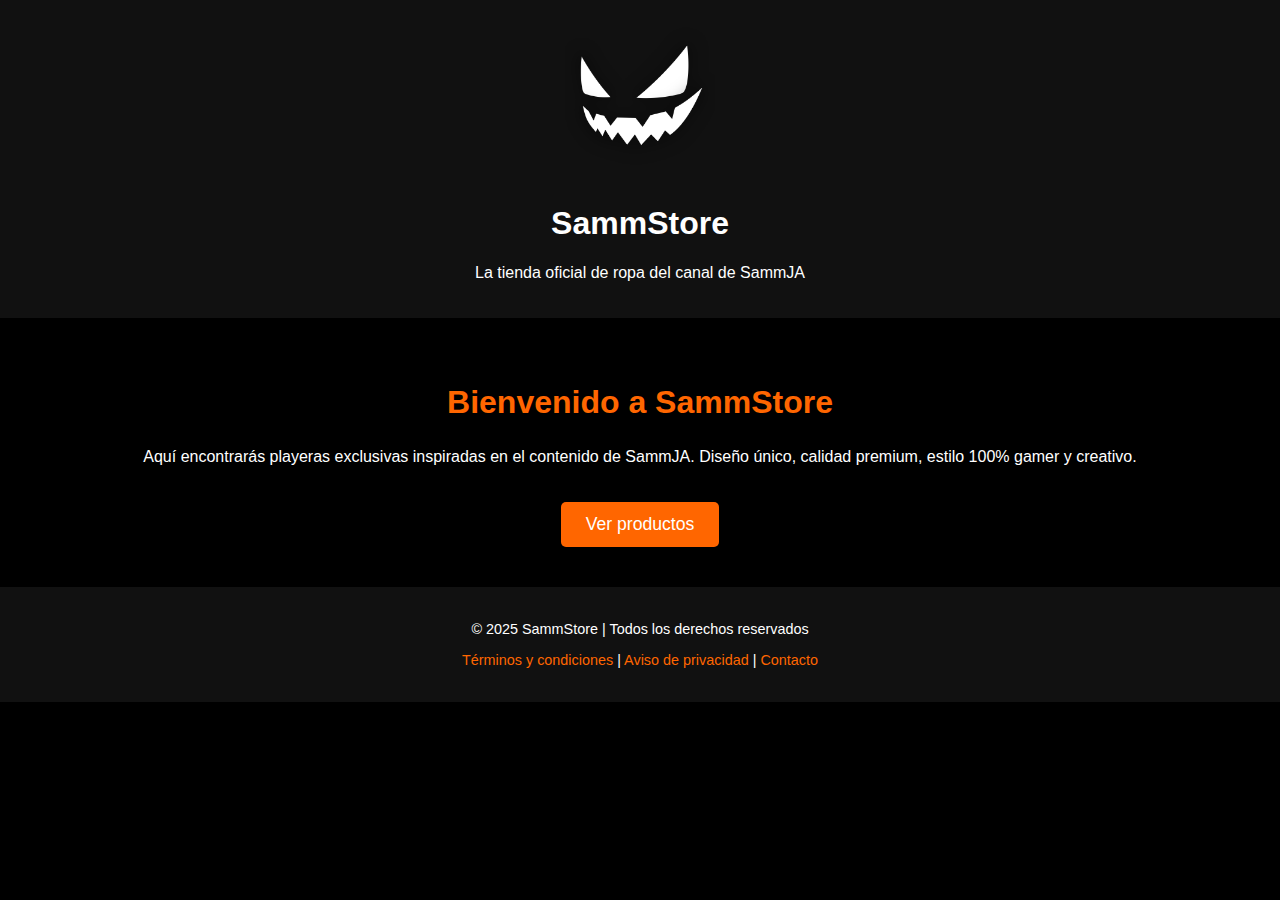
<file: index.html>
<!DOCTYPE html>
<html lang="es">
<head>
  <meta charset="UTF-8">
  <title>SammStore | Ropa Oficial de SammJA</title>
  <meta name="viewport" content="width=device-width, initial-scale=1.0">
  <link rel="stylesheet" href="style.css">
</head>
<body>

  <header class="encabezado">
    <img src="imagenes/logo.png" alt="SammStore Logo" class="logo">
    <h1>SammStore</h1>
    <p>La tienda oficial de ropa del canal de SammJA</p>
  </header>

  <section class="intro">
    <h2>Bienvenido a SammStore</h2>
    <p>Aquí encontrarás playeras exclusivas inspiradas en el contenido de SammJA. Diseño único, calidad premium, estilo 100% gamer y creativo.</p>
    <a href="productos.html" class="boton">Ver productos</a>
  </section>

  <footer class="pie">
    <p>&copy; 2025 SammStore | Todos los derechos reservados</p>
    <p><a href="terminos.html">Términos y condiciones</a> | <a href="privacidad.html">Aviso de privacidad</a> | <a href="contacto.html">Contacto</a> </p>
  </footer>

</body>
</html>
</file>
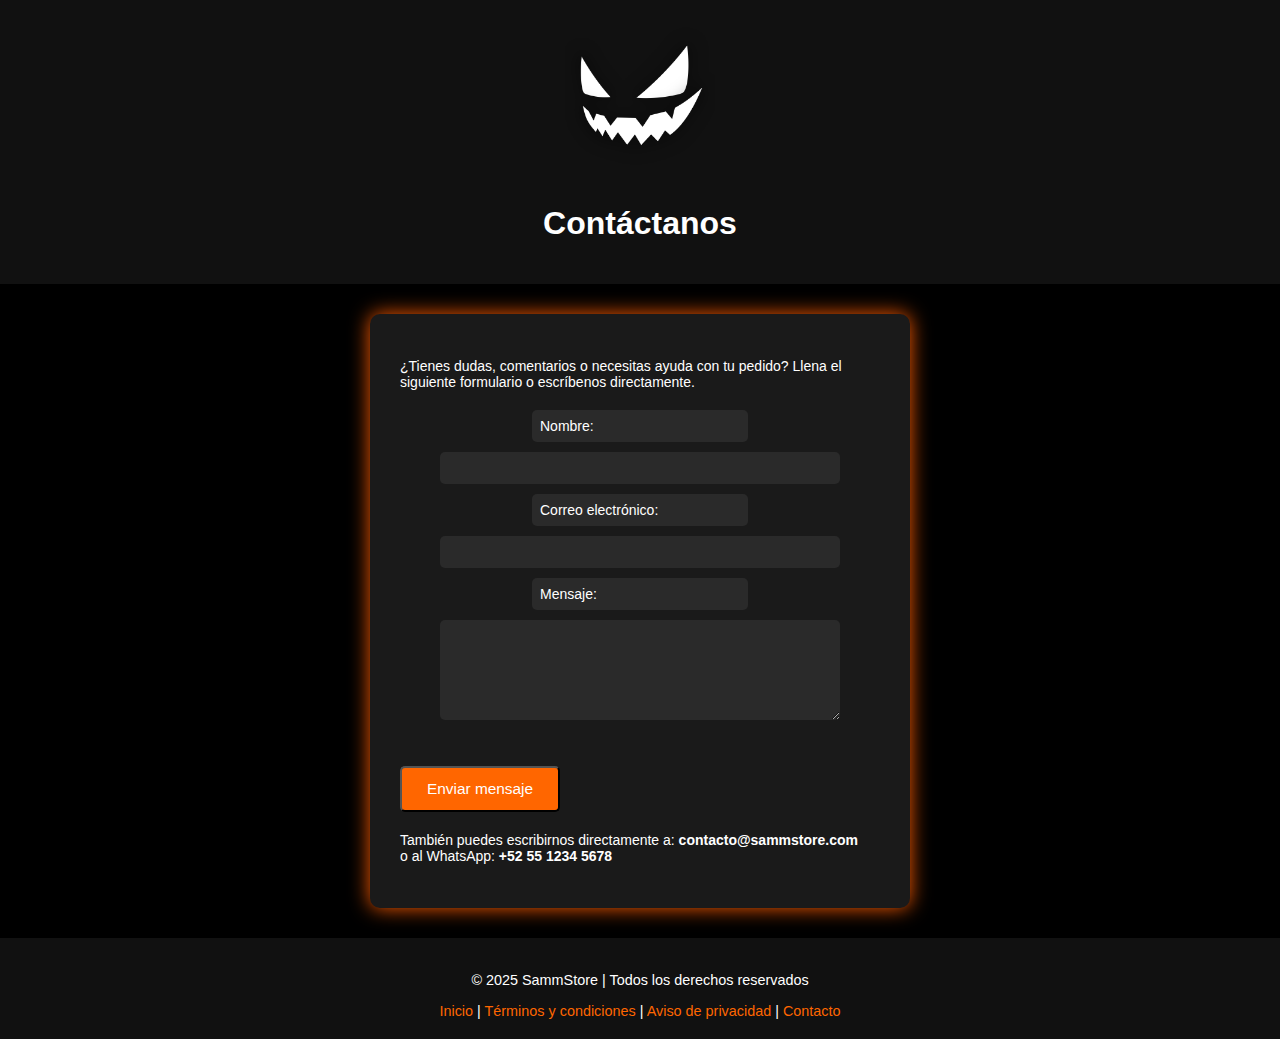
<file: contacto.html>
<!DOCTYPE html>
<html lang="es">
<head>
  <meta charset="UTF-8">
  <meta name="viewport" content="width=device-width, initial-scale=1.0">
  <title>Contacto | SammStore</title>
  <link rel="stylesheet" href="style.css">
</head>
<body>

  <!-- Encabezado -->
  <header class="encabezado">
    <img src="imagenes/logo.png" alt="Logo SammStore" class="logo">
    <h1>Contáctanos</h1>
  </header>

  <!-- Contenido principal -->
  <div class="product-card">
    <div class="description" style="text-align: left; max-width: 600px; margin: 0 auto;">

      <p>¿Tienes dudas, comentarios o necesitas ayuda con tu pedido? Llena el siguiente formulario o escríbenos directamente.</p>

      <form action="mailto:contacto@sammstore.com" method="post" enctype="text/plain">
        <label for="nombre">Nombre:</label>
        <input type="text" id="nombre" name="nombre" required>

        <label for="correo">Correo electrónico:</label>
        <input type="email" id="correo" name="correo" required>

        <label for="mensaje">Mensaje:</label>
        <textarea id="mensaje" name="mensaje" rows="5" required></textarea>

        <br>
        <button type="submit" class="boton">Enviar mensaje</button>
      </form>

      <p style="margin-top: 20px;">
        También puedes escribirnos directamente a: <strong>contacto@sammstore.com</strong><br>
        o al WhatsApp: <strong>+52 55 1234 5678</strong>
      </p>
    </div>
  </div>

  <!-- Pie de página -->
  <footer class="pie">
    <p>© 2025 SammStore | Todos los derechos reservados</p>
    <a href="index.html">Inicio</a> |
    <a href="terminos.html">Términos y condiciones</a> |
    <a href="privacidad.html">Aviso de privacidad</a> |
     <a href="contacto.html">Contacto</a> 
  </footer>

</body>
</html>
</file>
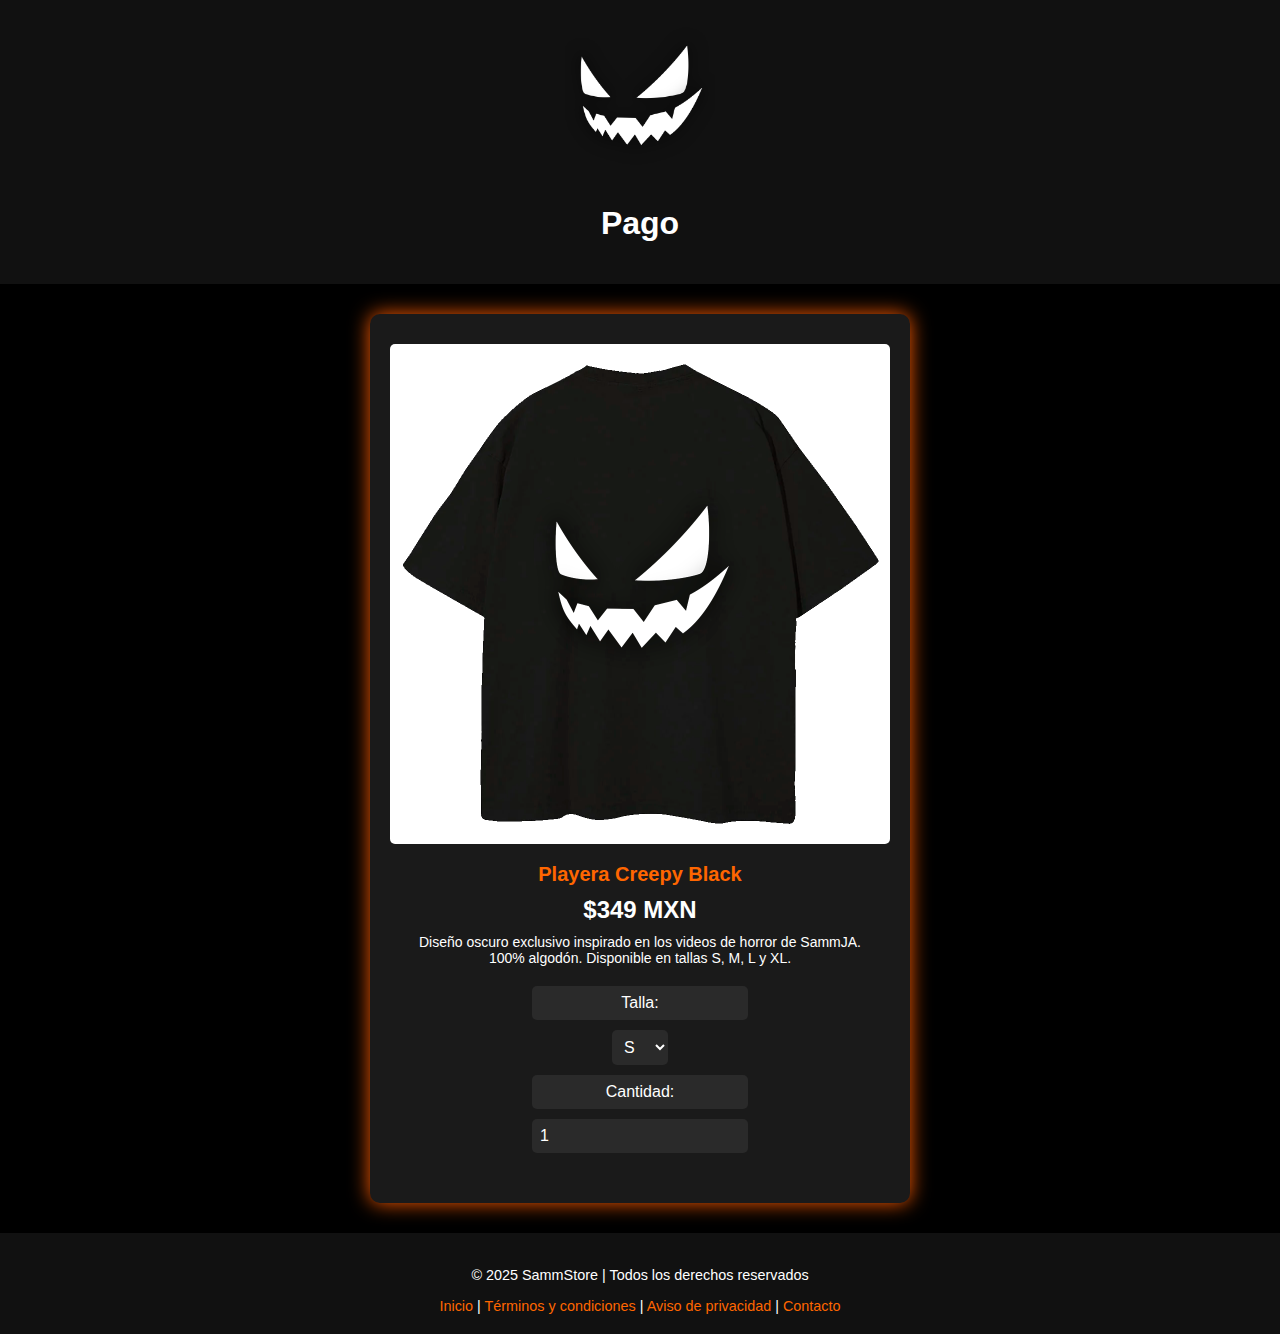
<file: playera1.html>
<!DOCTYPE html>
<html lang="es">
<head>
  <meta charset="UTF-8">
  <meta name="viewport" content="width=device-width, initial-scale=1.0">
  <title>Pago | SammStore</title>
  <link rel="stylesheet" href="style.css">
  <script src="https://www.paypal.com/sdk/js?client-id=ASFw1ZiI_s7ErUKQkZEIxlknn7l67kWdesVY6sjxLCLoS458PvVMQjGBOHCi4tVu02kOqxykUxIgoCeY&currency=MXN"></script>
</head>
<body>

  <!-- Encabezado con logo -->
  <header class="encabezado">
    <img src="imagenes/logo.png" alt="Logo SammStore" class="logo">
    <h1>Pago</h1>
  </header>

  <!-- Contenedor del producto -->
  <div class="product-card">
    <img src="imagenes/CreepyBlack.png" alt="Playera Oscura">
    <div class="product-title">Playera Creepy Black</div>
    <div class="price">$349 MXN</div>
    <div class="description">
      Diseño oscuro exclusivo inspirado en los videos de horror de SammJA. <br>
      100% algodón. Disponible en tallas S, M, L y XL.
    </div>

    <!-- Selección de talla -->
    <label for="talla">Talla:</label>
    <select id="talla" name="talla">
      <option value="S">S</option>
      <option value="M">M</option>
      <option value="L">L</option>
      <option value="XL">XL</option>
    </select>

    <!-- Selección de cantidad -->
    <label for="cantidad">Cantidad:</label>
    <input type="number" id="cantidad" name="cantidad" value="1" min="1">

    <!-- Botón de PayPal -->
    <div class="paypal-container">
      <div id="paypal-button-container"></div>
    </div>
  </div>
  <!-- Pie de página -->
  <footer class="pie">
    <p>© 2025 SammStore | Todos los derechos reservados</p>
    <a href="index.html">Inicio</a> |
    <a href="terminos.html">Términos y condiciones</a> |
    <a href="privacidad.html">Aviso de privacidad</a> |
     <a href="contacto.html">Contacto</a> 
  </footer>

  <!-- Script de PayPal -->
  <script>
    paypal.Buttons({
      createOrder: function(data, actions) {
        const cantidad = parseInt(document.getElementById('cantidad').value);
        const total = 349 * cantidad;
        return actions.order.create({
          purchase_units: [{
            amount: {
              value: total.toFixed(2)
            }
          }]
        });
      },
      onApprove: function(data, actions) {
        return actions.order.capture().then(function(details) {
          alert('Gracias por tu compra, ' + details.payer.name.given_name + '!');
        });
      }
    }).render('#paypal-button-container');
  </script>
</body>
</html>
</file>
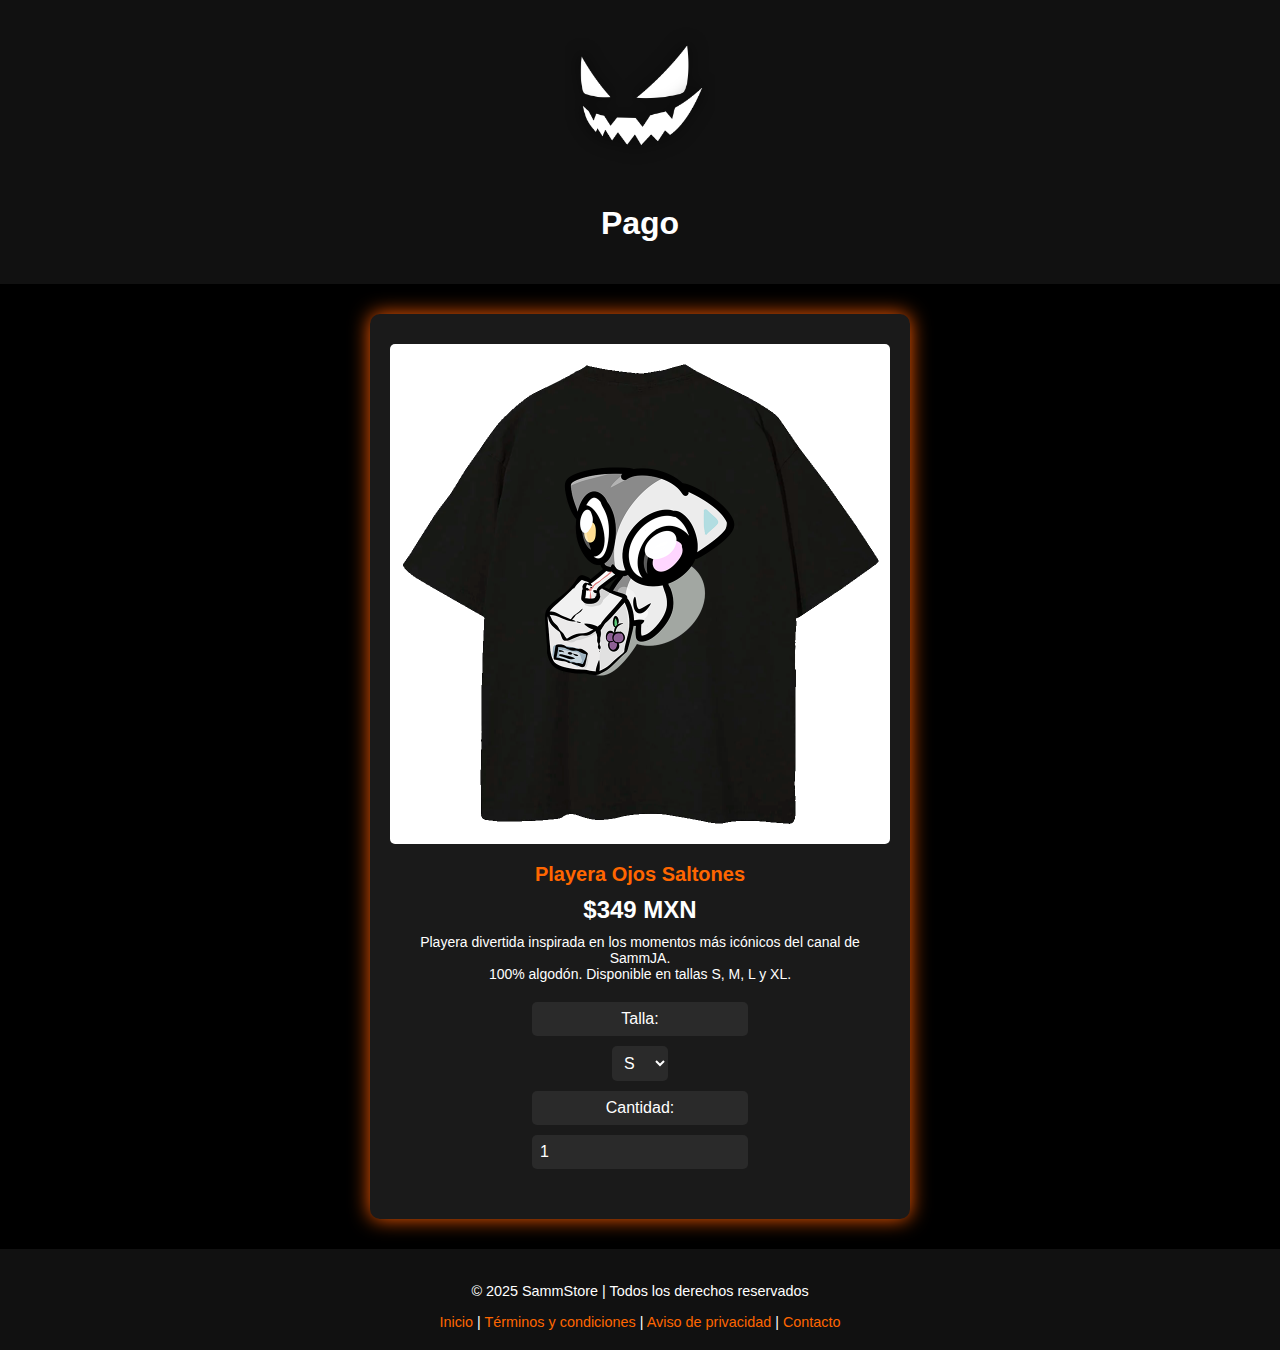
<file: playera2.html>
<!DOCTYPE html>
<html lang="es">
<head>
  <meta charset="UTF-8">
  <meta name="viewport" content="width=device-width, initial-scale=1.0">
  <title>Pago | SammStore</title>
  <link rel="stylesheet" href="style.css">
  <script src="https://www.paypal.com/sdk/js?client-id=ASFw1ZiI_s7ErUKQkZEIxlknn7l67kWdesVY6sjxLCLoS458PvVMQjGBOHCi4tVu02kOqxykUxIgoCeY&currency=MXN"></script>
</head>
<body>

  <!-- Encabezado con logo -->
  <header class="encabezado">
    <img src="imagenes/logo.png" alt="Logo SammStore" class="logo">
    <h1>Pago</h1>
  </header>

  <!-- Contenedor del producto -->
  <div class="product-card">
    <img src="imagenes/OjosSaltones.png" alt="Playera Ojos Saltones">
    <div class="product-title">Playera Ojos Saltones</div>
    <div class="price">$349 MXN</div>
    <div class="description">
      Playera divertida inspirada en los momentos más icónicos del canal de SammJA. <br>
      100% algodón. Disponible en tallas S, M, L y XL.
    </div>

    <!-- Selección de talla -->
    <label for="talla">Talla:</label>
    <select id="talla" name="talla">
      <option value="S">S</option>
      <option value="M">M</option>
      <option value="L">L</option>
      <option value="XL">XL</option>
    </select>

    <!-- Selección de cantidad -->
    <label for="cantidad">Cantidad:</label>
    <input type="number" id="cantidad" name="cantidad" value="1" min="1">

    <!-- Botón de PayPal -->
    <div class="paypal-container">
      <div id="paypal-button-container"></div>
    </div>
  </div>

  <!-- Pie de página -->
  <footer class="pie">
    <p>© 2025 SammStore | Todos los derechos reservados</p>
    <a href="index.html">Inicio</a> |
    <a href="terminos.html">Términos y condiciones</a> |
    <a href="privacidad.html">Aviso de privacidad</a> |
     <a href="contacto.html">Contacto</a> 
  </footer>

  <!-- Script de PayPal -->
  <script>
    paypal.Buttons({
      createOrder: function(data, actions) {
        const cantidad = parseInt(document.getElementById('cantidad').value);
        const total = 349 * cantidad;
        return actions.order.create({
          purchase_units: [{
            amount: {
              value: total.toFixed(2)
            }
          }]
        });
      },
      onApprove: function(data, actions) {
        return actions.order.capture().then(function(details) {
          alert('Gracias por tu compra, ' + details.payer.name.given_name + '!');
        });
      }
    }).render('#paypal-button-container');
  </script>
</body>
</html>
</file>
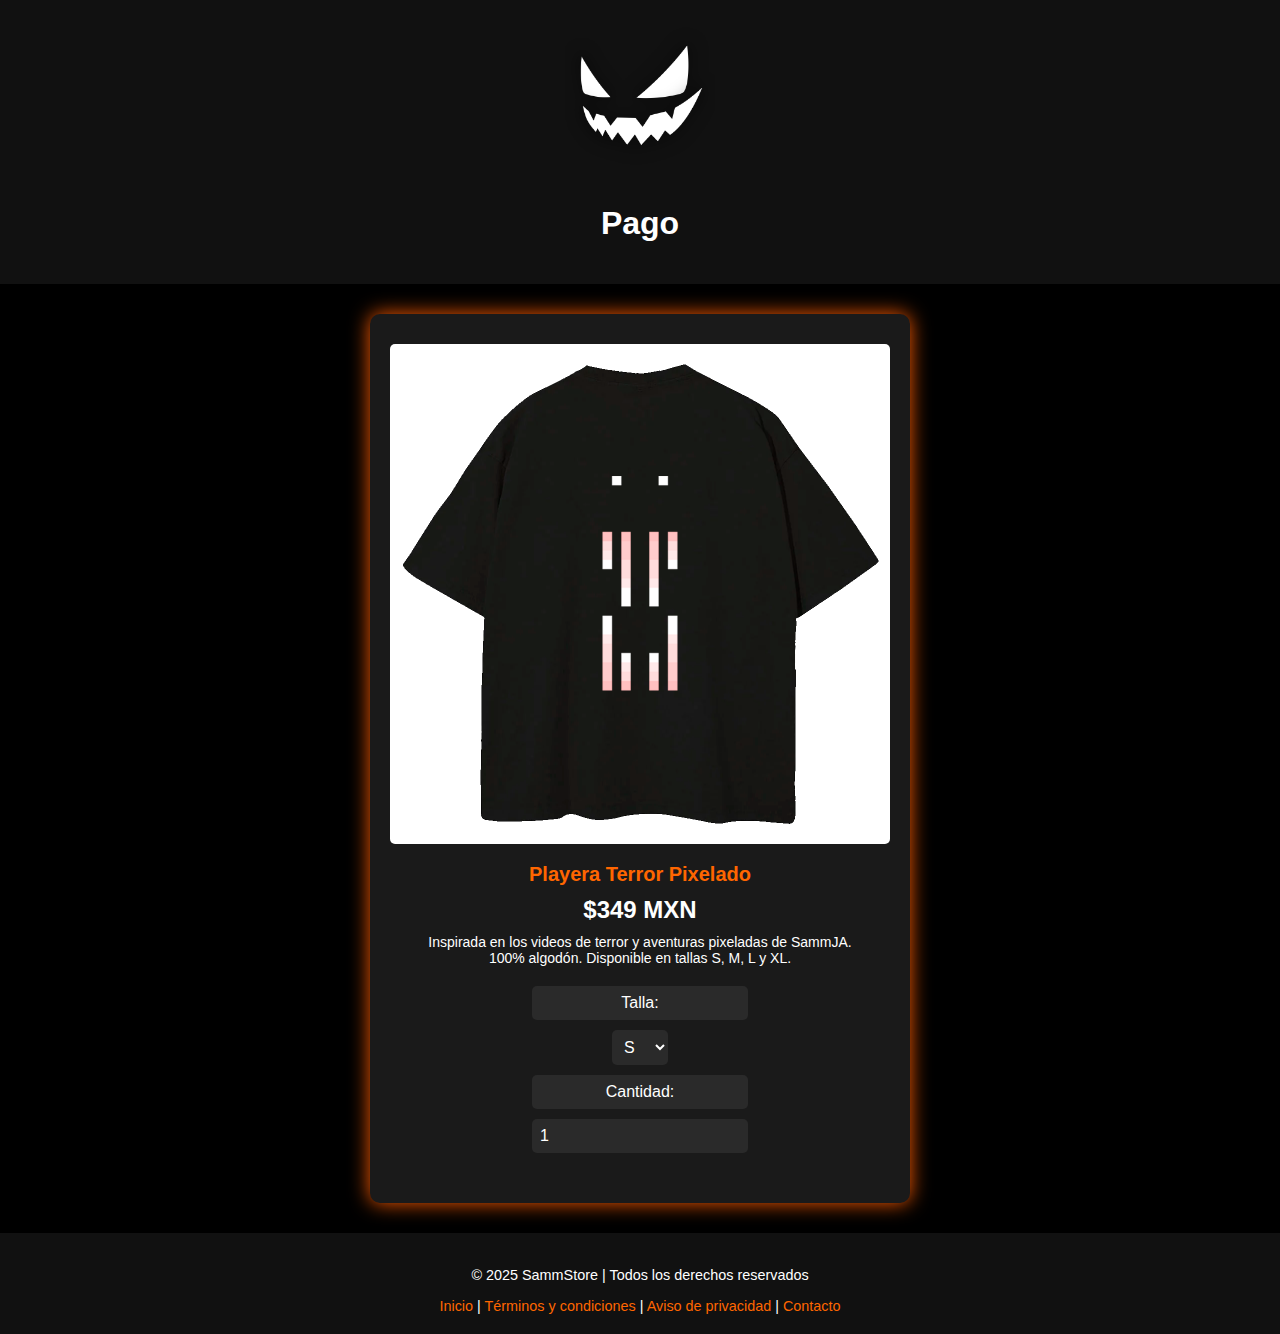
<file: playera3.html>
<!DOCTYPE html>
<html lang="es">
<head>
  <meta charset="UTF-8">
  <meta name="viewport" content="width=device-width, initial-scale=1.0">
  <title>Pago | SammStore</title>
  <link rel="stylesheet" href="style.css">
  <script src="https://www.paypal.com/sdk/js?client-id=ASFw1ZiI_s7ErUKQkZEIxlknn7l67kWdesVY6sjxLCLoS458PvVMQjGBOHCi4tVu02kOqxykUxIgoCeY&currency=MXN"></script>
</head>
<body>

  <!-- Encabezado con logo -->
  <header class="encabezado">
    <img src="imagenes/logo.png" alt="Logo SammStore" class="logo">
    <h1>Pago</h1>
  </header>

  <!-- Contenedor del producto -->
  <div class="product-card">
    <img src="imagenes/TerrorPixeleado.png" alt="Playera Terror Pixelado">
    <div class="product-title">Playera Terror Pixelado</div>
    <div class="price">$349 MXN</div>
    <div class="description">
      Inspirada en los videos de terror y aventuras pixeladas de SammJA. <br>
      100% algodón. Disponible en tallas S, M, L y XL.
    </div>

    <!-- Selección de talla -->
    <label for="talla">Talla:</label>
    <select id="talla" name="talla">
      <option value="S">S</option>
      <option value="M">M</option>
      <option value="L">L</option>
      <option value="XL">XL</option>
    </select>

    <!-- Selección de cantidad -->
    <label for="cantidad">Cantidad:</label>
    <input type="number" id="cantidad" name="cantidad" value="1" min="1">

    <!-- Botón de PayPal -->
    <div class="paypal-container">
      <div id="paypal-button-container"></div>
    </div>
  </div>

  <!-- Pie de página -->
  <footer class="pie">
    <p>© 2025 SammStore | Todos los derechos reservados</p>
    <a href="index.html">Inicio</a> |
    <a href="terminos.html">Términos y condiciones</a> |
    <a href="privacidad.html">Aviso de privacidad</a> |
     <a href="contacto.html">Contacto</a> 
  </footer>

  <!-- Script de PayPal -->
  <script>
    paypal.Buttons({
      createOrder: function(data, actions) {
        const cantidad = parseInt(document.getElementById('cantidad').value);
        const total = 349 * cantidad;
        return actions.order.create({
          purchase_units: [{
            amount: {
              value: total.toFixed(2)
            }
          }]
        });
      },
      onApprove: function(data, actions) {
        return actions.order.capture().then(function(details) {
          alert('Gracias por tu compra, ' + details.payer.name.given_name + '!');
        });
      }
    }).render('#paypal-button-container');
  </script>
</body>
</html>
</file>
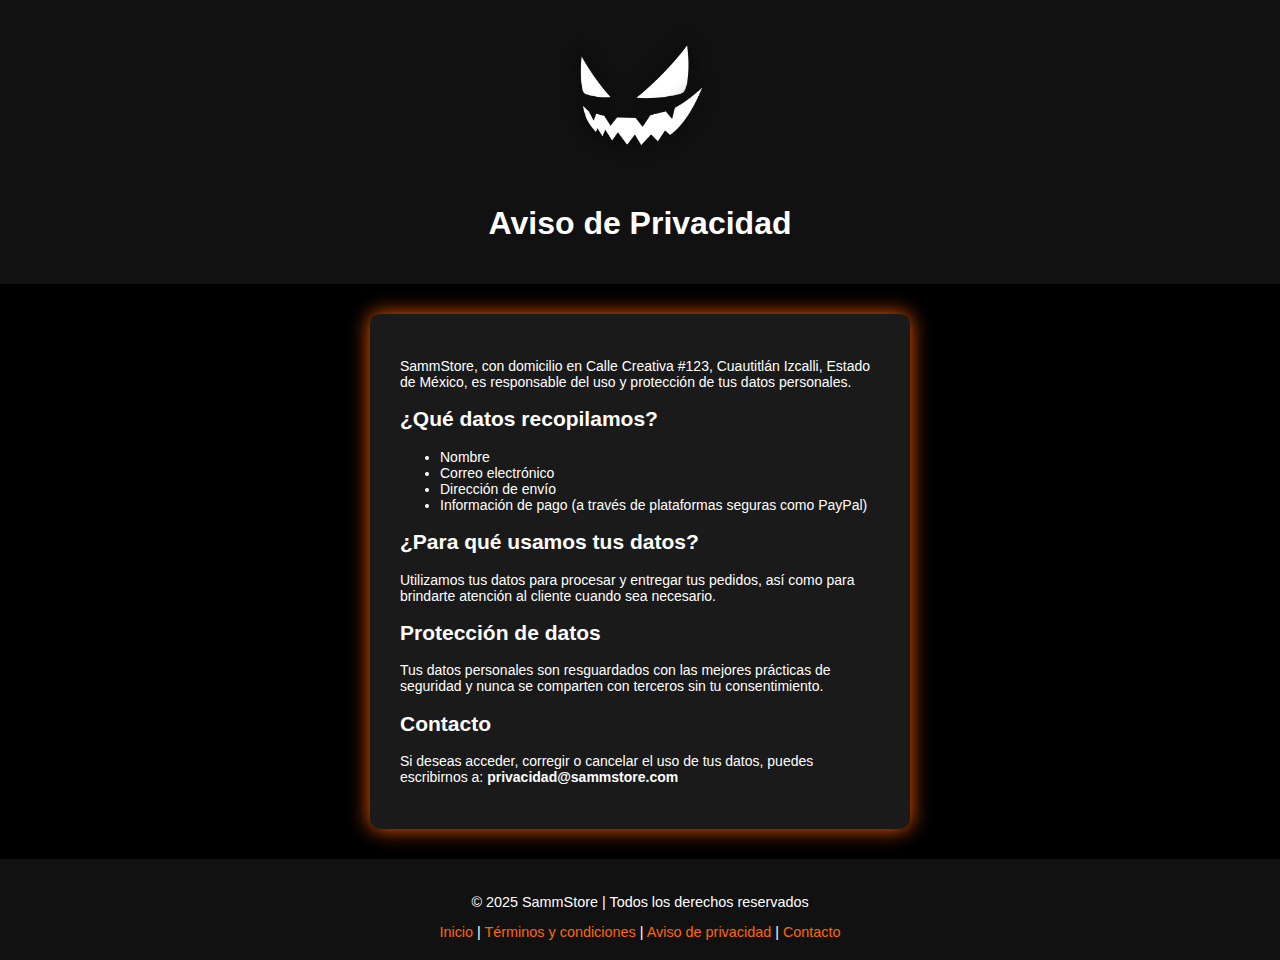
<file: privacidad.html>
<!DOCTYPE html>
<html lang="es">
<head>
  <meta charset="UTF-8">
  <meta name="viewport" content="width=device-width, initial-scale=1.0">
  <title>Aviso de Privacidad | SammStore</title>
  <link rel="stylesheet" href="style.css">
</head>
<body>

  <!-- Encabezado -->
  <header class="encabezado">
    <img src="imagenes/logo.png" alt="Logo SammStore" class="logo">
    <h1>Aviso de Privacidad</h1>
  </header>

  <!-- Contenido principal -->
  <div class="product-card">
    <div class="description" style="text-align: left; max-width: 600px; margin: 0 auto;">
      <p>
        SammStore, con domicilio en Calle Creativa #123, Cuautitlán Izcalli, Estado de México, es responsable del uso y protección de tus datos personales.
      </p>

      <h2>¿Qué datos recopilamos?</h2>
      <ul>
        <li>Nombre</li>
        <li>Correo electrónico</li>
        <li>Dirección de envío</li>
        <li>Información de pago (a través de plataformas seguras como PayPal)</li>
      </ul>

      <h2>¿Para qué usamos tus datos?</h2>
      <p>Utilizamos tus datos para procesar y entregar tus pedidos, así como para brindarte atención al cliente cuando sea necesario.</p>

      <h2>Protección de datos</h2>
      <p>Tus datos personales son resguardados con las mejores prácticas de seguridad y nunca se comparten con terceros sin tu consentimiento.</p>

      <h2>Contacto</h2>
      <p>Si deseas acceder, corregir o cancelar el uso de tus datos, puedes escribirnos a: <strong>privacidad@sammstore.com</strong></p>
    </div>
  </div>

  <!-- Pie de página -->
  <footer class="pie">
    <p>© 2025 SammStore | Todos los derechos reservados</p>
    <a href="index.html">Inicio</a> |
    <a href="terminos.html">Términos y condiciones</a> |
    <a href="privacidad.html">Aviso de privacidad</a> |
     <a href="contacto.html">Contacto</a> 
  </footer>

</body>
</html>
</file>
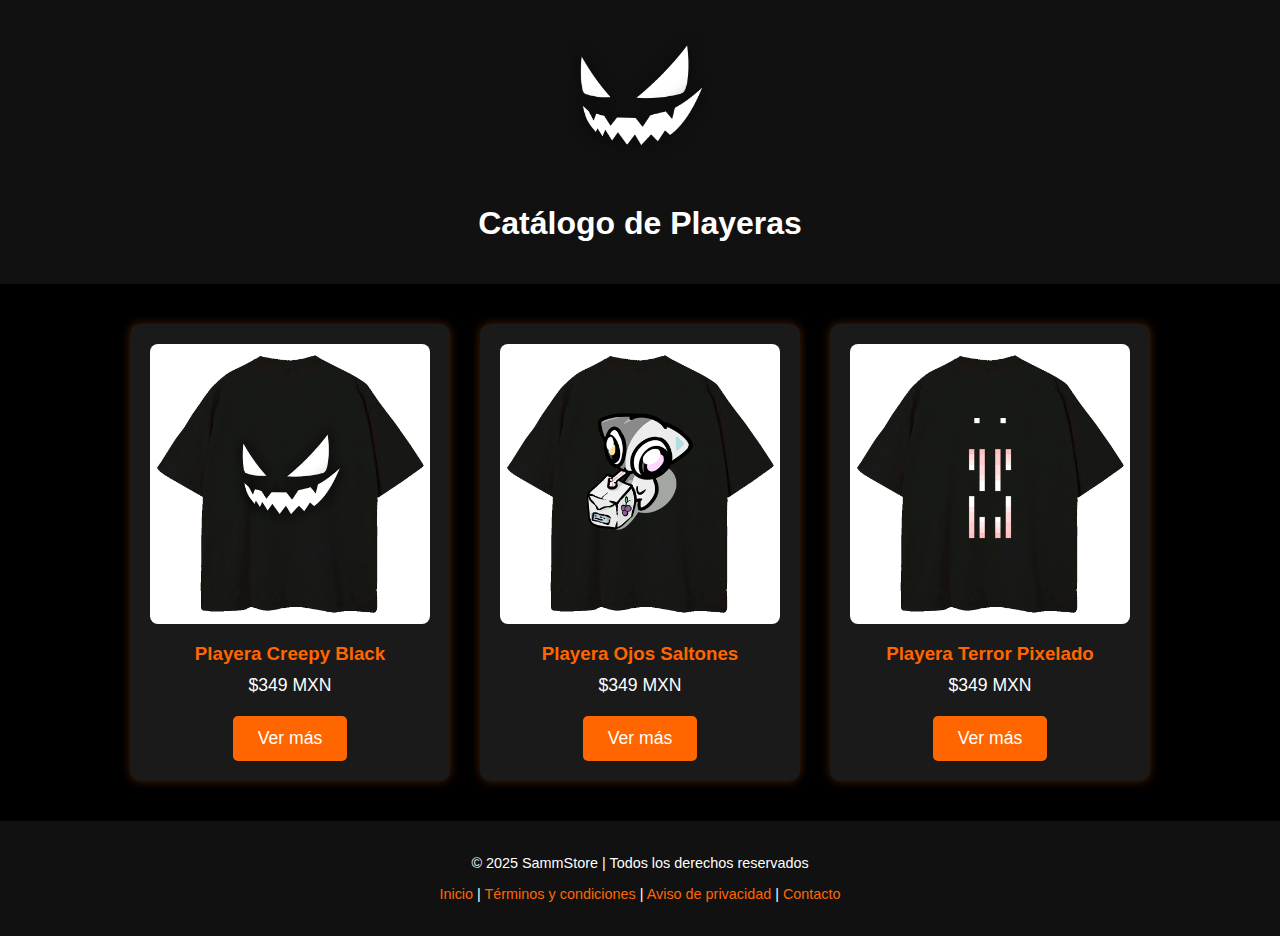
<file: productos.html>
<!DOCTYPE html>
<html lang="es">
<head>
  <meta charset="UTF-8">
  <title>Catálogo | SammStore</title>
  <meta name="viewport" content="width=device-width, initial-scale=1.0">
  <link rel="stylesheet" href="style.css">
</head>
<body>

  <header class="encabezado">
    <img src="imagenes/logo.png" alt="SammStore Logo" class="logo">
    <h1>Catálogo de Playeras</h1>
  </header>

  <section class="catalogo">
    <div class="producto">
      <img src="imagenes/CreepyBlack.png" alt="Playera Creepy Black">
      <h3>Playera Creepy Black</h3>
      <p>$349 MXN</p>
      <a href="playera1.html" class="boton">Ver más</a>
    </div>

    <div class="producto">
      <img src="imagenes/OjosSaltones.png" alt="Playera Ojos Saltones">
      <h3>Playera Ojos Saltones</h3>
      <p>$349 MXN</p>
      <a href="playera2.html" class="boton">Ver más</a>
    </div>

    <div class="producto">
      <img src="imagenes/TerrorPixeleado.png" alt="Playera Terror Pixelado">
      <h3>Playera Terror Pixelado</h3>
      <p>$349 MXN</p>
      <a href="playera3.html" class="boton">Ver más</a>
    </div>
  </section>

  <footer class="pie">
    <p>&copy; 2025 SammStore | Todos los derechos reservados</p>
    <p><a href="index.html">Inicio</a> | <a href="terminos.html">Términos y condiciones</a> | <a href="privacidad.html">Aviso de privacidad</a> | <a href="contacto.html">Contacto</a> </p>
  </footer>

</body>
</html>
</file>
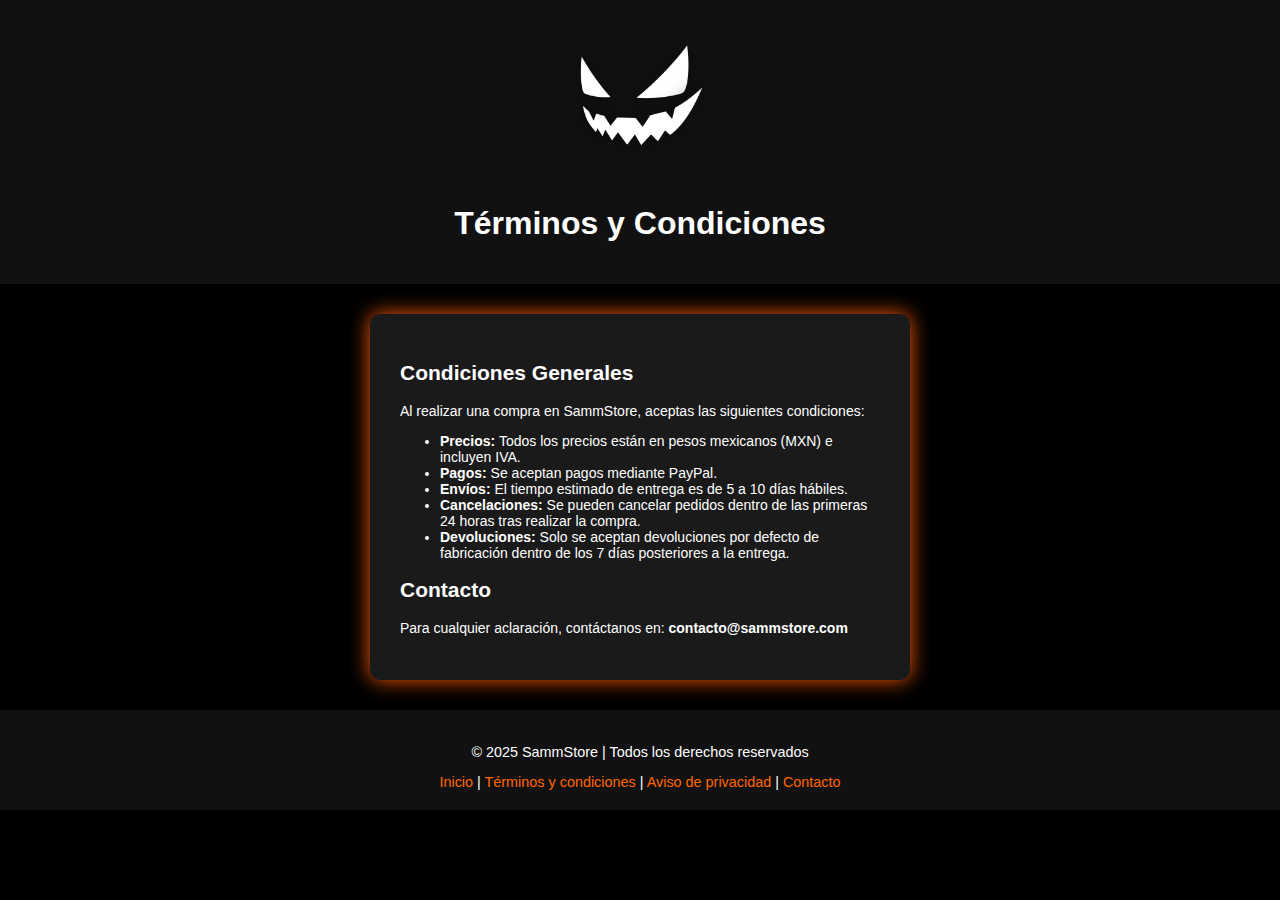
<file: terminos.html>
<!DOCTYPE html>
<html lang="es">
<head>
  <meta charset="UTF-8">
  <meta name="viewport" content="width=device-width, initial-scale=1.0">
  <title>Términos y Condiciones | SammStore</title>
  <link rel="stylesheet" href="style.css">
</head>
<body>

  <!-- Encabezado -->
  <header class="encabezado">
    <img src="imagenes/logo.png" alt="Logo SammStore" class="logo">
    <h1>Términos y Condiciones</h1>
  </header>

  <!-- Contenido principal -->
  <div class="product-card">
    <div class="description" style="text-align: left; max-width: 600px; margin: 0 auto;">
      <h2>Condiciones Generales</h2>
      <p>Al realizar una compra en SammStore, aceptas las siguientes condiciones:</p>
      <ul>
        <li><strong>Precios:</strong> Todos los precios están en pesos mexicanos (MXN) e incluyen IVA.</li>
        <li><strong>Pagos:</strong> Se aceptan pagos mediante PayPal.</li>
        <li><strong>Envíos:</strong> El tiempo estimado de entrega es de 5 a 10 días hábiles.</li>
        <li><strong>Cancelaciones:</strong> Se pueden cancelar pedidos dentro de las primeras 24 horas tras realizar la compra.</li>
        <li><strong>Devoluciones:</strong> Solo se aceptan devoluciones por defecto de fabricación dentro de los 7 días posteriores a la entrega.</li>
      </ul>

      <h2>Contacto</h2>
      <p>Para cualquier aclaración, contáctanos en: <strong>contacto@sammstore.com</strong></p>
    </div>
  </div>

  <!-- Pie de página -->
  <footer class="pie">
    <p>© 2025 SammStore | Todos los derechos reservados</p>
    <a href="index.html">Inicio</a> |
    <a href="terminos.html">Términos y condiciones</a> |
    <a href="privacidad.html">Aviso de privacidad</a> |
     <a href="contacto.html">Contacto</a> 
  </footer>

</body>
</html>
</file>
<file: style.css>
body {
  margin: 0;
  font-family: Arial, sans-serif;
  background-color: #000;
  color: #fff;
  text-align: center;
}

.encabezado {
  background-color: #111;
  padding: 20px;
}

.logo {
  max-width: 150px;
  margin-bottom: 10px;
}

.intro {
  padding: 40px 20px;
}

.intro h2 {
  font-size: 2em;
  color: #ff6600;
}

.boton {
  display: inline-block;
  margin-top: 20px;
  padding: 12px 25px;
  background-color: #ff6600;
  color: #fff;
  text-decoration: none;
  font-size: 1.1em;
  border-radius: 5px;
  transition: background-color 0.3s;
}

.boton:hover {
  background-color: #cc5200;
}

.pie {
  background-color: #111;
  padding: 20px;
  font-size: 0.9em;
}

.pie a {
  color: #ff6600;
  text-decoration: none;
}

.pie a:hover {
  text-decoration: underline;
}

.catalogo {
  display: flex;
  flex-wrap: wrap;
  justify-content: center;
  gap: 30px;
  padding: 40px 20px;
}

.producto {
  background-color: #1a1a1a;
  padding: 20px;
  border-radius: 10px;
  width: 280px;
  box-shadow: 0 0 10px rgba(255, 102, 0, 0.3);
  transition: transform 0.3s;
}

.producto:hover {
  transform: translateY(-5px);
}

.producto img {
  width: 100%;
  border-radius: 8px;
}

.producto h3 {
  color: #ff6600;
  margin: 15px 0 10px;
}

.producto p {
  margin: 0;
  font-size: 1.1em;
}

.product-card {
  background-color: #1a1a1a;
  padding: 30px 20px;
  max-width: 500px;
  margin: 30px auto;
  border-radius: 10px;
  box-shadow: 0 0 20px #ff5c00;
}

.product-card img {
  max-width: 100%;
  height: auto;
  border-radius: 5px;
}

.product-title {
  font-weight: bold;
  font-size: 20px;
  color: #ff6600;
  margin-top: 15px;
}

.price {
  font-size: 24px;
  font-weight: bold;
  margin: 10px 0;
  color: white;
}

.description {
  font-size: 14px;
  margin-bottom: 20px;
  padding: 0 10px;
}

.paypal-container {
  display: flex;
  justify-content: center;
}

label, select, input[type="number"] {
  font-size: 1em;
  margin: 10px auto;
  padding: 8px;
  border-radius: 5px;
  border: none;
  max-width: 200px;
  display: block;
  background-color: #2a2a2a;
  color: #fff;
}

.paypal-container {
  display: flex;
  justify-content: center;
  margin-top: 20px;
}

@media (max-width: 480px) {
  .product-card {
    padding: 20px 10px;
  }

  .logo {
    max-width: 100px;
  }

  .product-title {
    font-size: 18px;
  }

  .price {
    font-size: 20px;
  }
}
/* Estilos para formularios (inputs, textarea y botón) */
input[type="text"],
input[type="email"],
textarea {
  font-size: 1em;
  margin: 10px auto;
  padding: 8px;
  border-radius: 5px;
  border: none;
  max-width: 400px;
  width: 100%;
  background-color: #2a2a2a;
  color: #fff;
  display: block;
  box-sizing: border-box;
}

textarea {
  resize: vertical;
  min-height: 100px;
}

form {
  margin-top: 20px;
}

form .boton {
  margin-top: 20px;
  cursor: pointer;
}
</file>
